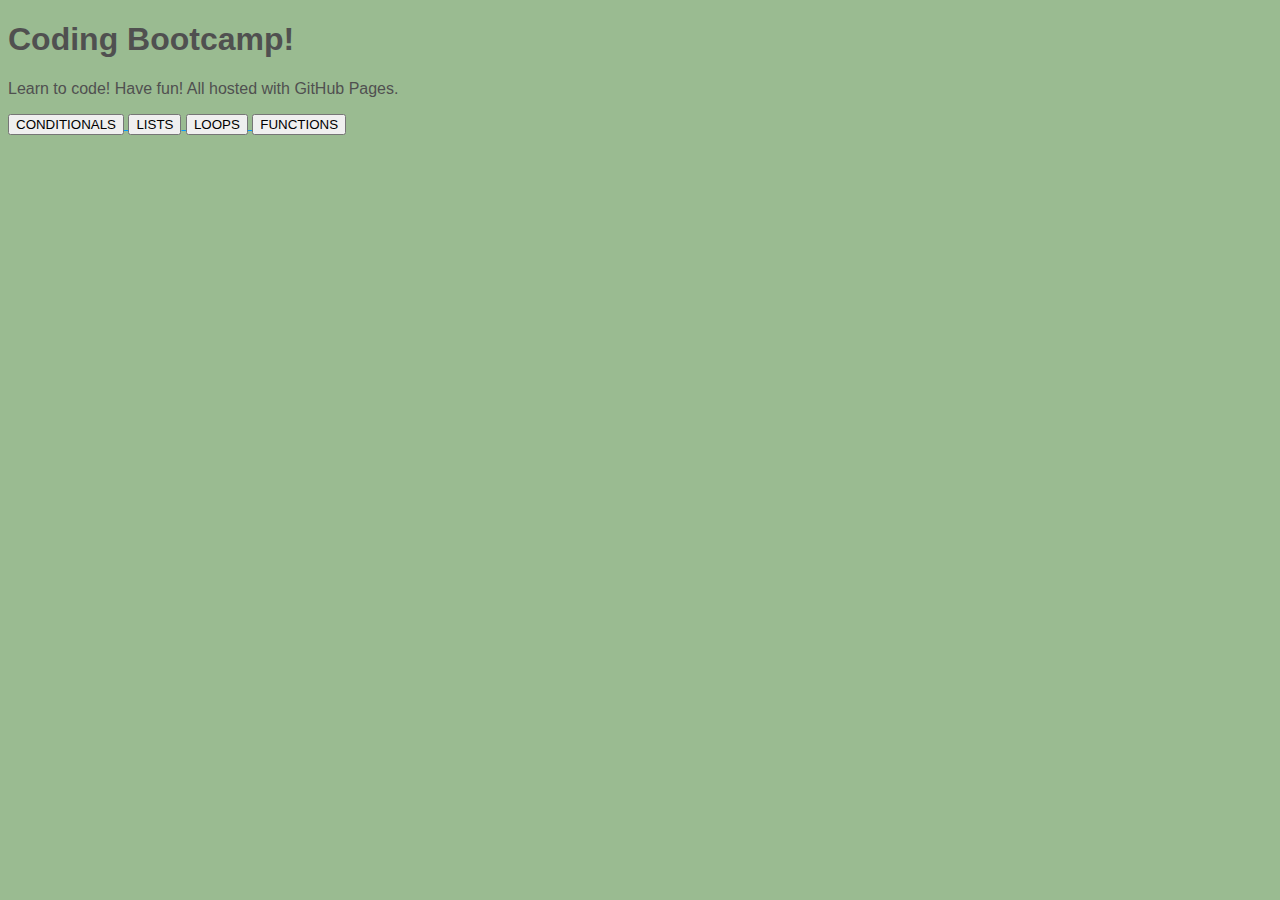
<file: index.html>
<!DOCTYPE html>
<html>
  <!-- Note that these are comments -->
  <head>
    <meta charset="utf-8">
    <meta name="viewport" content="width=device-width, initial-scale=1">
    <!-- You can title your website whatever you want -->
    <title>Coding Bootcamp</title>
    <!-- The code below includes your new stylesheet we just created -->
    <link rel="stylesheet" href="main.css">
    <!-- I’m using the font Quicksand from Google, but you can use any other font by grabbing
its link here: https://fonts.google.com/ AND updating your stylesheet -->
    <link href="https://fonts.googleapis.com/css?family=Quicksand&display=swap"
rel="stylesheet">
  </head>
<body>
    <!-- The <h1> tag will make the text larger on the screen -->
    <h1>Coding Bootcamp!</h1>
    <!-- The <p> tag starts a new paragraph (a new line!) -->
    <p>Learn to code! Have fun! All hosted with GitHub Pages.</p>
  <a href=TechnoProjectButton1.html> 
  		  <button>CONDITIONALS</button>
		</a>
		<a href=TechnoProjectButton2.html>
 		  <button>LISTS</button>
		</a>
		<a href=TechnoProjectButton3.html>
 		  <button>LOOPS</button>
		</a>
		<a href=TechnoProjectButton4.html>
 		  <button>FUNCTIONS</button>
		</a>


</div>
</body>
</html>
</file>
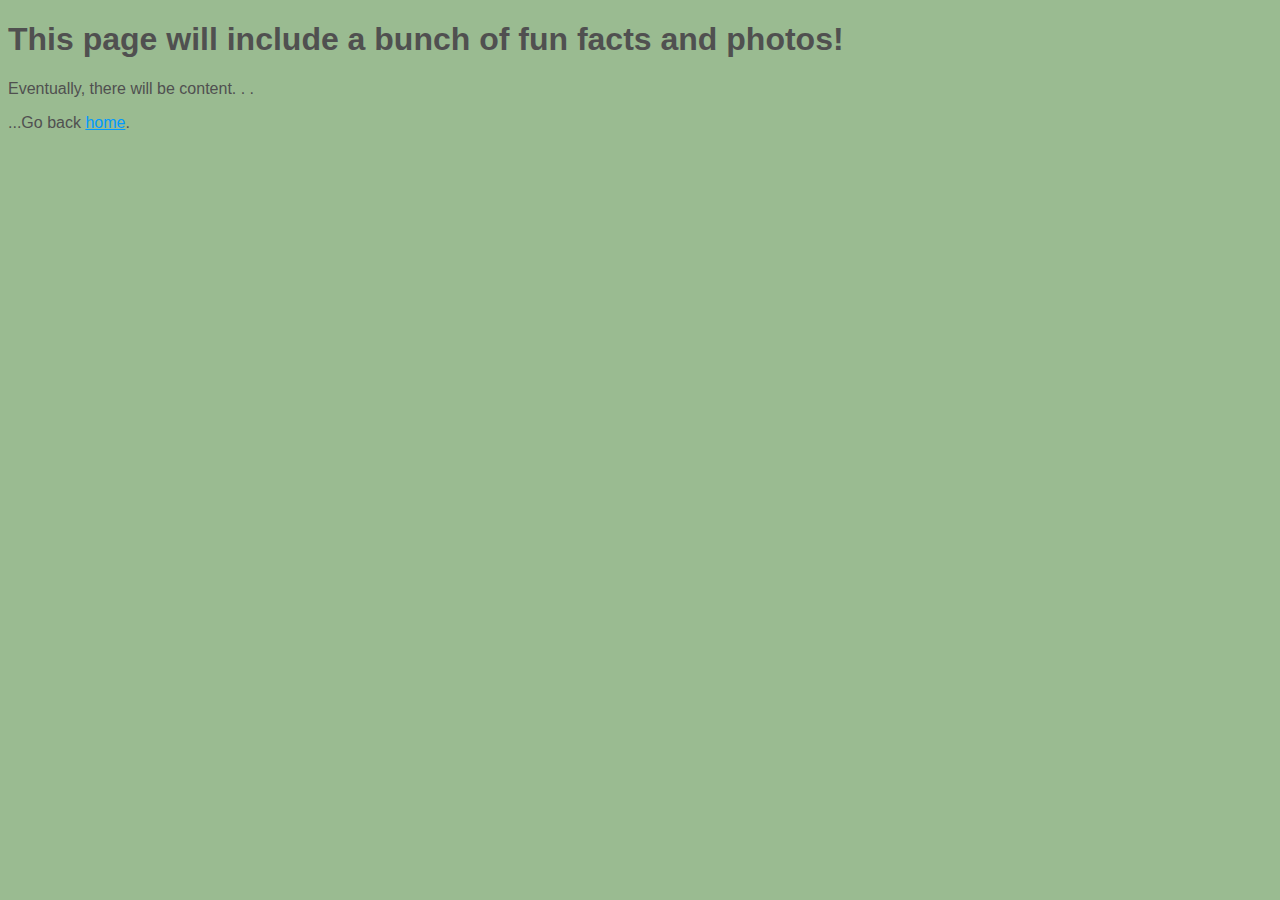
<file: fun.html>
<!DOCTYPE html>
<html>
  <head>
    <meta charset="utf-8">
    <meta name="viewport" content="width=device-width,
initial-scale=1">
    <!-- You can title this page whatever you want -->
    <title>Fun stuff</title>
    <link rel="stylesheet" href="main.css">
    <link
href="https://fonts.googleapis.com/css?family=Quicksand&display=sw
ap" rel="stylesheet">
  </head>
<body>
  <!-- The <h1> tag will make the text larger on the screen -->
  <h1>This page will include a bunch of fun facts and photos!</h1>
  <p>Eventually, there will be content. . .</p>
  <p>...Go back <a href="index.html">home</a>.</p>
</body>
</html>
</file>
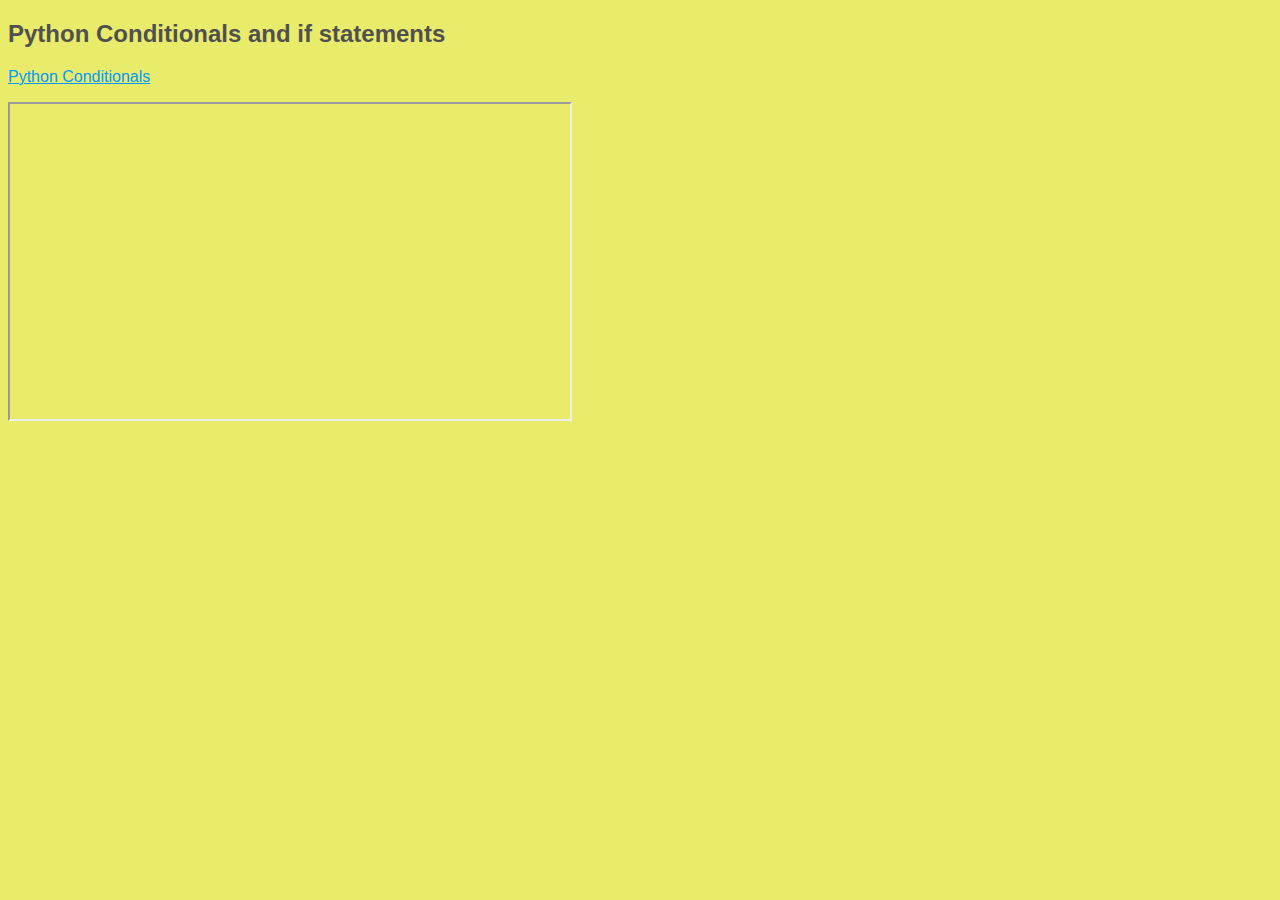
<file: TechnoProjectButton1.html>
<!doctype html>
<html>
       <head>
              <meta charset="utf-8">
              <title>Conditionals</title>
              <link rel="stylesheet" href="main2.css">	
       </head>
       <body>
              <h2>Python Conditionals and if statements</h2>
	      <p><a href=https://www.w3schools.com/python/python_conditions.asp>Python Conditionals</a></p>
	      <iframe width="560" height="315" src="https://www.youtube.com/embed/DZwmZ8Usvnk"</iframe>
       </body>
</html>
</file>
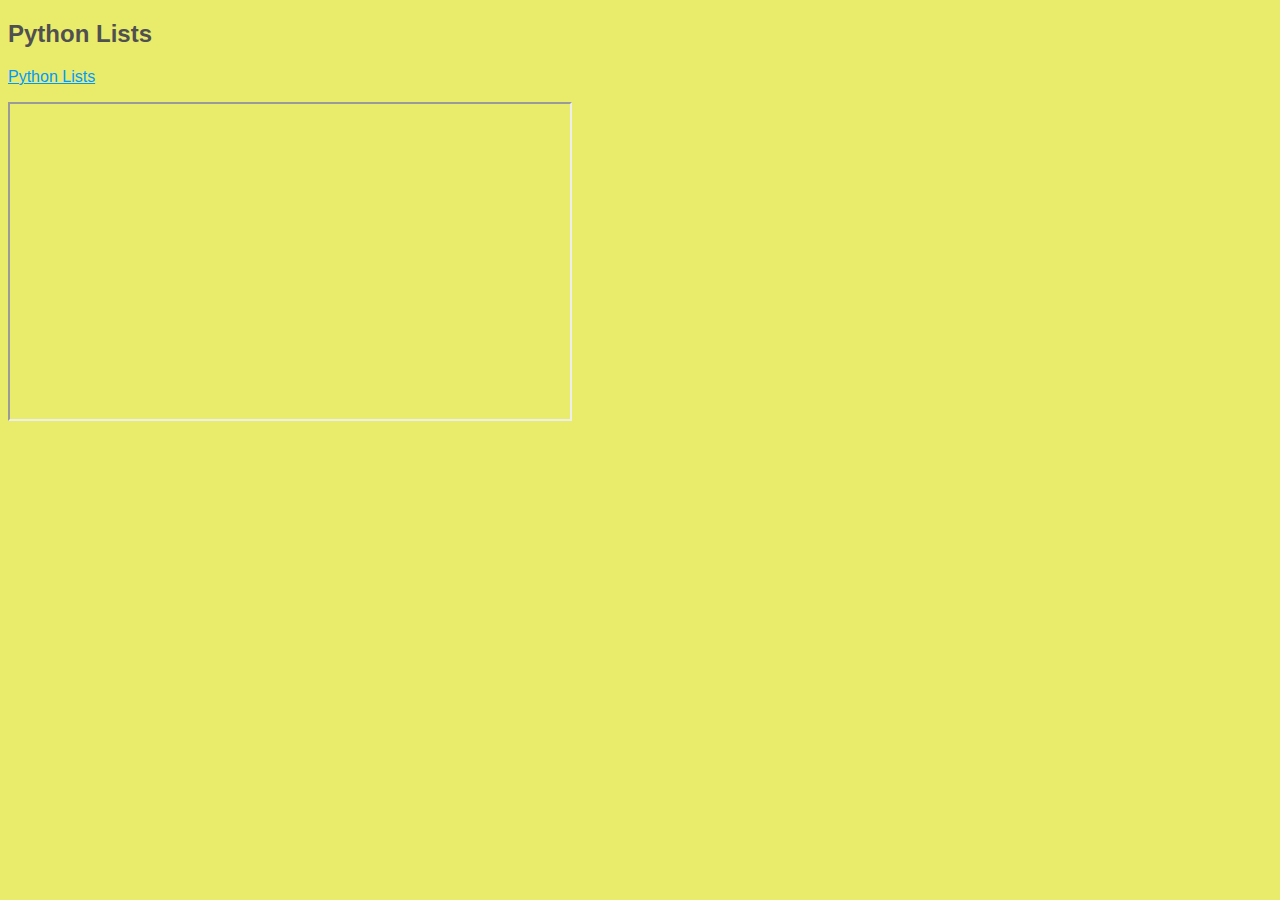
<file: TechnoProjectButton2.html>
<!doctype html>
<html>
       <head>
              <meta charset="utf-8">
              <title>Lists</title>
              <link rel="stylesheet" href="main2.css">	
       </head>
       <body>
              <h2>Python Lists</h2>
	      <p><a href=https://www.w3schools.com/python/python_lists.asp>Python Lists</a></p>
	      <iframe width="560" height="315" src="https://www.youtube.com/embed/W8KRzm-HUcc"</iframe>
       </body>
</html>
</file>
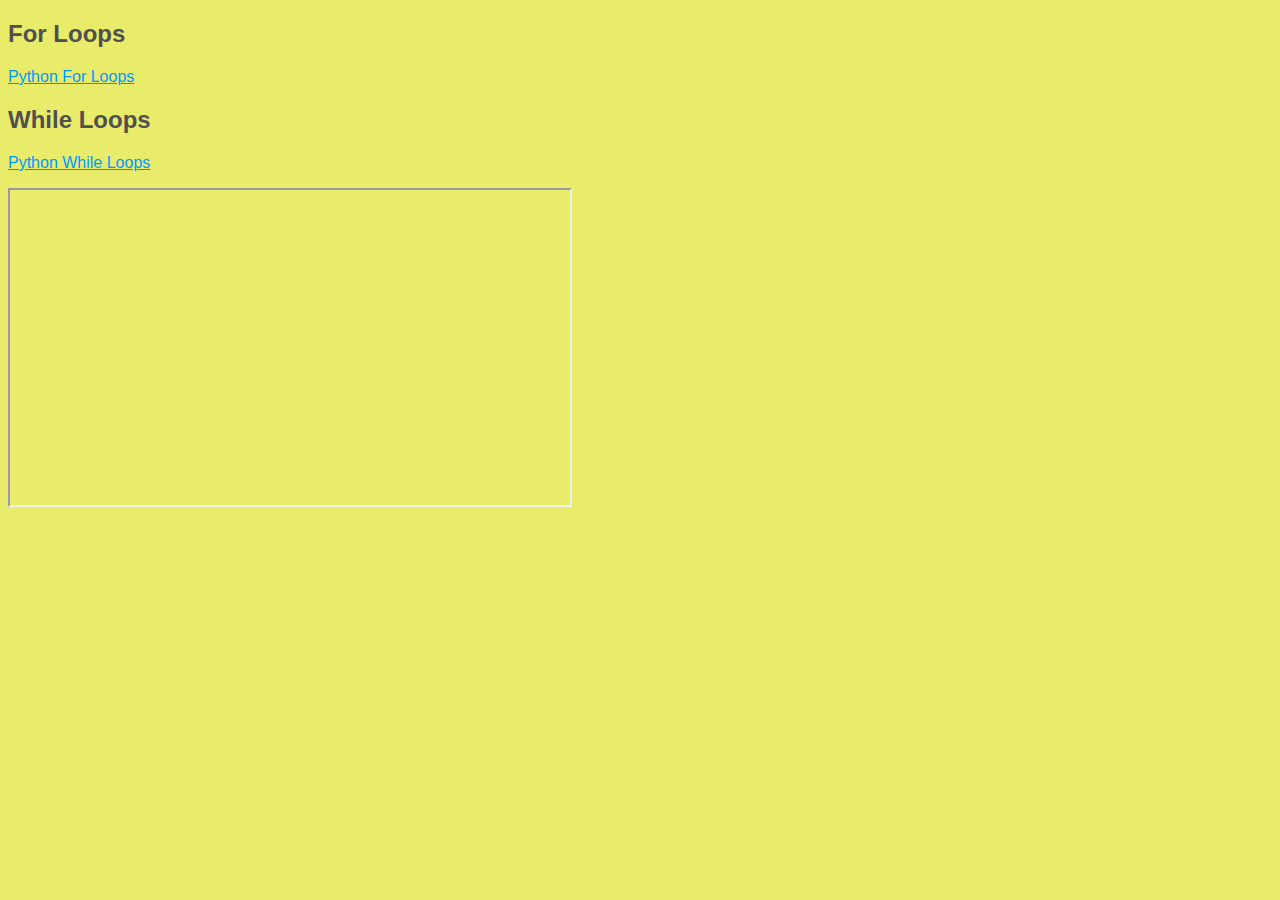
<file: TechnoProjectButton3.html>
<!doctype html>
<html>
       <head>
              <meta charset="utf-8">
              <title>Loops</title>
              <link rel="stylesheet" href="main2.css">	
       </head>
       <body>
              <h2>For Loops</h2>
	      <p><a href=https://www.w3schools.com/python/python_for_loops.asp>Python For Loops</a></p>
              <h2>While Loops</h2>
	      <p><a href=https://www.w3schools.com/python/python_while_loops.asp>Python While Loops</a></p>
	      <iframe width="560" height="315" src="https://www.youtube.com/embed/6iF8Xb7Z3wQ"</iframe>
       </body>
</html>
</file>
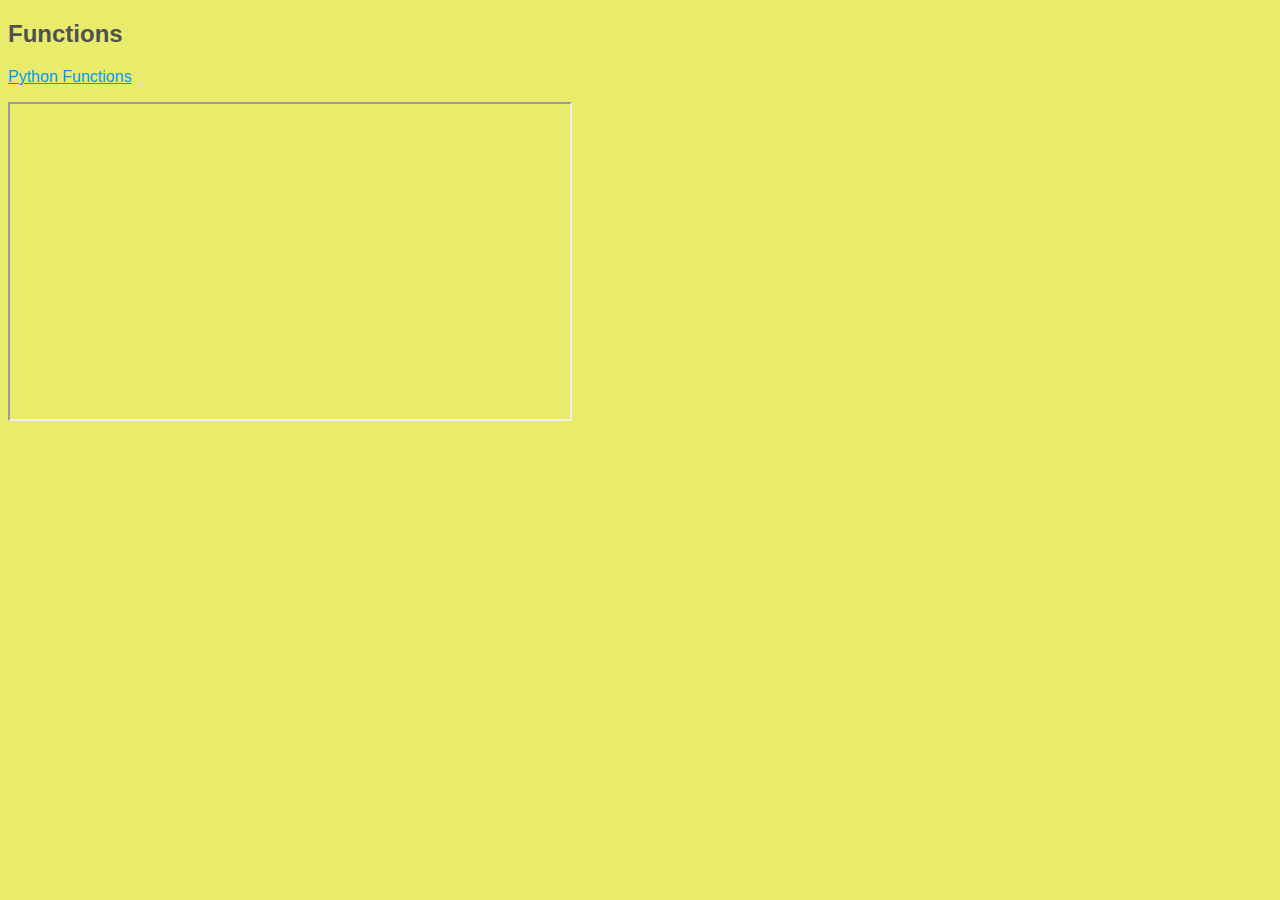
<file: TechnoProjectButton4.html>
<!doctype html>
<html>
       <head>
              <meta charset="utf-8">
              <title>Functions</title>
              <link rel="stylesheet" href="main2.css">	
       </head>
       <body>
              <h2>Functions</h2>
	      <p><a href=https://www.w3schools.com/python/python_functions.asp>Python Functions</a></p>
	      <iframe width="560" height="315" src="https://www.youtube.com/embed/9Os0o3wzS_I"</iframe>
       </body>
</html>
</file>
<file: main.css>
<style>
  link {
    /* Changes the color of the link URLs on your site */
    color: #0099FF;
  }
  a, a:link, a:visited {
    /* Changes the color of any link URL that's been visited before */
    color: #0099FF;
} a:hover {
    /* Changes the color of the link URL when you hover over it */
    color: #FF9933;
    /* Changes the background color of the link URL when you hover over it */
    background-color: #0099FF;
} body {
    /* Adds a background color to my site, or at least the content between the <body> tags
*/
    background-color: #9ABB91;
    /* If you want to use a different font, make sure you update it here! */
    font-family: 'Lato', sans-serif;
    /* Change the pixel size for your font */
    font-size: 16px;
    /* Align your text */
    vertical-align: bottom;
    /* Set the color of the text inside of the <body> tags */
    color: #505050;
}
  /* We will use the centering styling here for our <divs>, but it will only work when we
use class=center */
  }
/* This code would center the content horizontally AND vertically */
/* You can try commenting out the above "center" code and un-commenting the below code to
see the difference */
 /*
 .center {
position: absolute;
left: 50%;
top: 50%;
transform: translate(-50%, -50%);
padding: 10px;
.center {
 margin: auto;
 width: 65%;
 padding: 10px;
} */ </style>
</file>
<file: main2.css>
<style>
  link {
    /* Changes the color of the link URLs on your site */
    color: #0099FF;
  }
  a, a:link, a:visited {
    /* Changes the color of any link URL that's been visited before */
    color: #0099FF;
} a:hover {
    /* Changes the color of the link URL when you hover over it */
    color: #FF9933;
    /* Changes the background color of the link URL when you hover over it */
    background-color: #0099FF;
} body {
    /* Adds a background color to my site, or at least the content between the <body> tags
*/
    background-color: #E9EC6B;
    /* If you want to use a different font, make sure you update it here! */
    font-family: 'Lato', sans-serif;
    /* Change the pixel size for your font */
    font-size: 16px;
    /* Align your text */
    vertical-align: bottom;
    /* Set the color of the text inside of the <body> tags */
    color: #505050;
}
  /* We will use the centering styling here for our <divs>, but it will only work when we
use class=center */
  }
/* This code would center the content horizontally AND vertically */
/* You can try commenting out the above "center" code and un-commenting the below code to
see the difference */
 /*
 .center {
position: absolute;
left: 50%;
top: 50%;
transform: translate(-50%, -50%);
padding: 10px;
.center {
 margin: auto;
 width: 65%;
 padding: 10px;
} */ </style>
</file>
